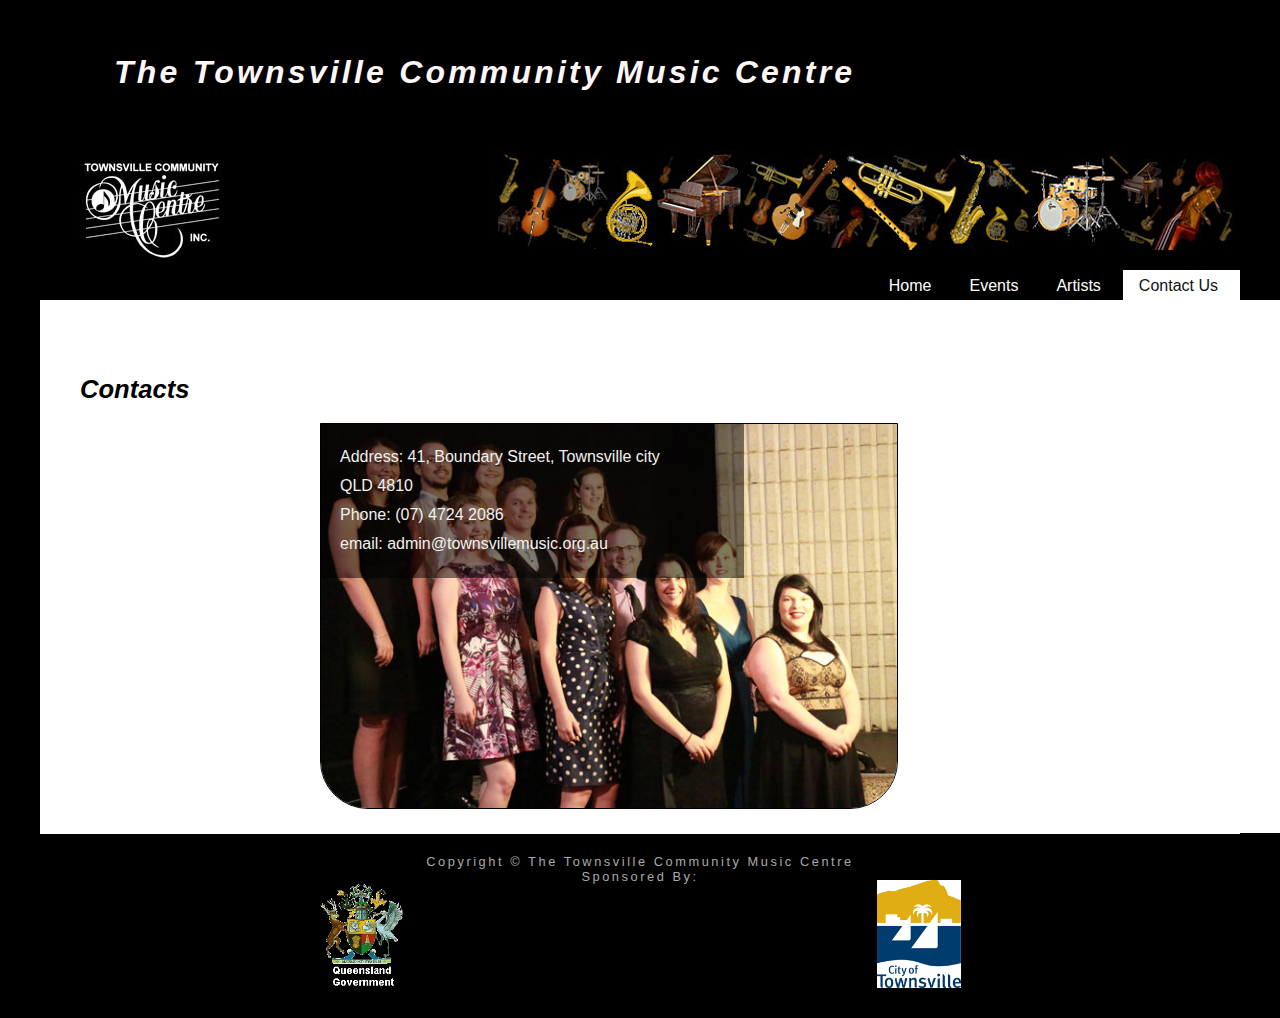
<file: The Twonsville Community Centre/contact.html>
<!doctype html>
<html>
<head>
  <title>The Townsville Community Music Centre</title>
	<meta name="viewport" content="width=device-width, initial-scale=1.0" />

  <link rel="stylesheet" type="text/css" href="style.css" title="style" />
</head>

<body>
  <div class="main">
    <div class="header">
      <div class="logo">
        <div class="logo_text">
          <a href="Home.html" title="Home" target="_blank"> <img src="TCMC98Neg.jpg" alt="Logo"></a>
          <h1><a href="Home.html">The Townsville Community Music Centre</a></h1>
          
        </div>
      </div>
      <div class="menubar">
        <ul class="menu">

          <li><a href="Home.html" title="Home" target="_blank">Home</a></li>
          <li><a href="Events.html" title="Events" target="_blank">Events</a></li>
          <li><a href="Artists.html" title="Artists" target="_blank">Artists</a></li>
          <li class="selected"><a href="contact.html" title="Contact us" target="_blank">Contact Us</a></li>
        </ul>
      </div>
    </div>
	  
	  <div class="Home">
		  
		  
		  <h1> Contacts</h1>
	
	<div class="background">
	<img src="Camerata.jpg" alt="Sand Beach">
	<div class="contact">
	
	Address: 41, Boundary Street, Townsville city<br>
	QLD 4810<br>
	Phone: (07) 4724 2086 <br>
	email: admin@townsvillemusic.org.au <br>
		</div>

		  </div>
		
		 </div>
	  
	</div>
		  
		   <div class="footer">
      Copyright &copy; The Townsville Community Music Centre <br>
		Sponsored By:
    </div>
		  
	  
	  
	 
		  
</body>
</html>
</file>
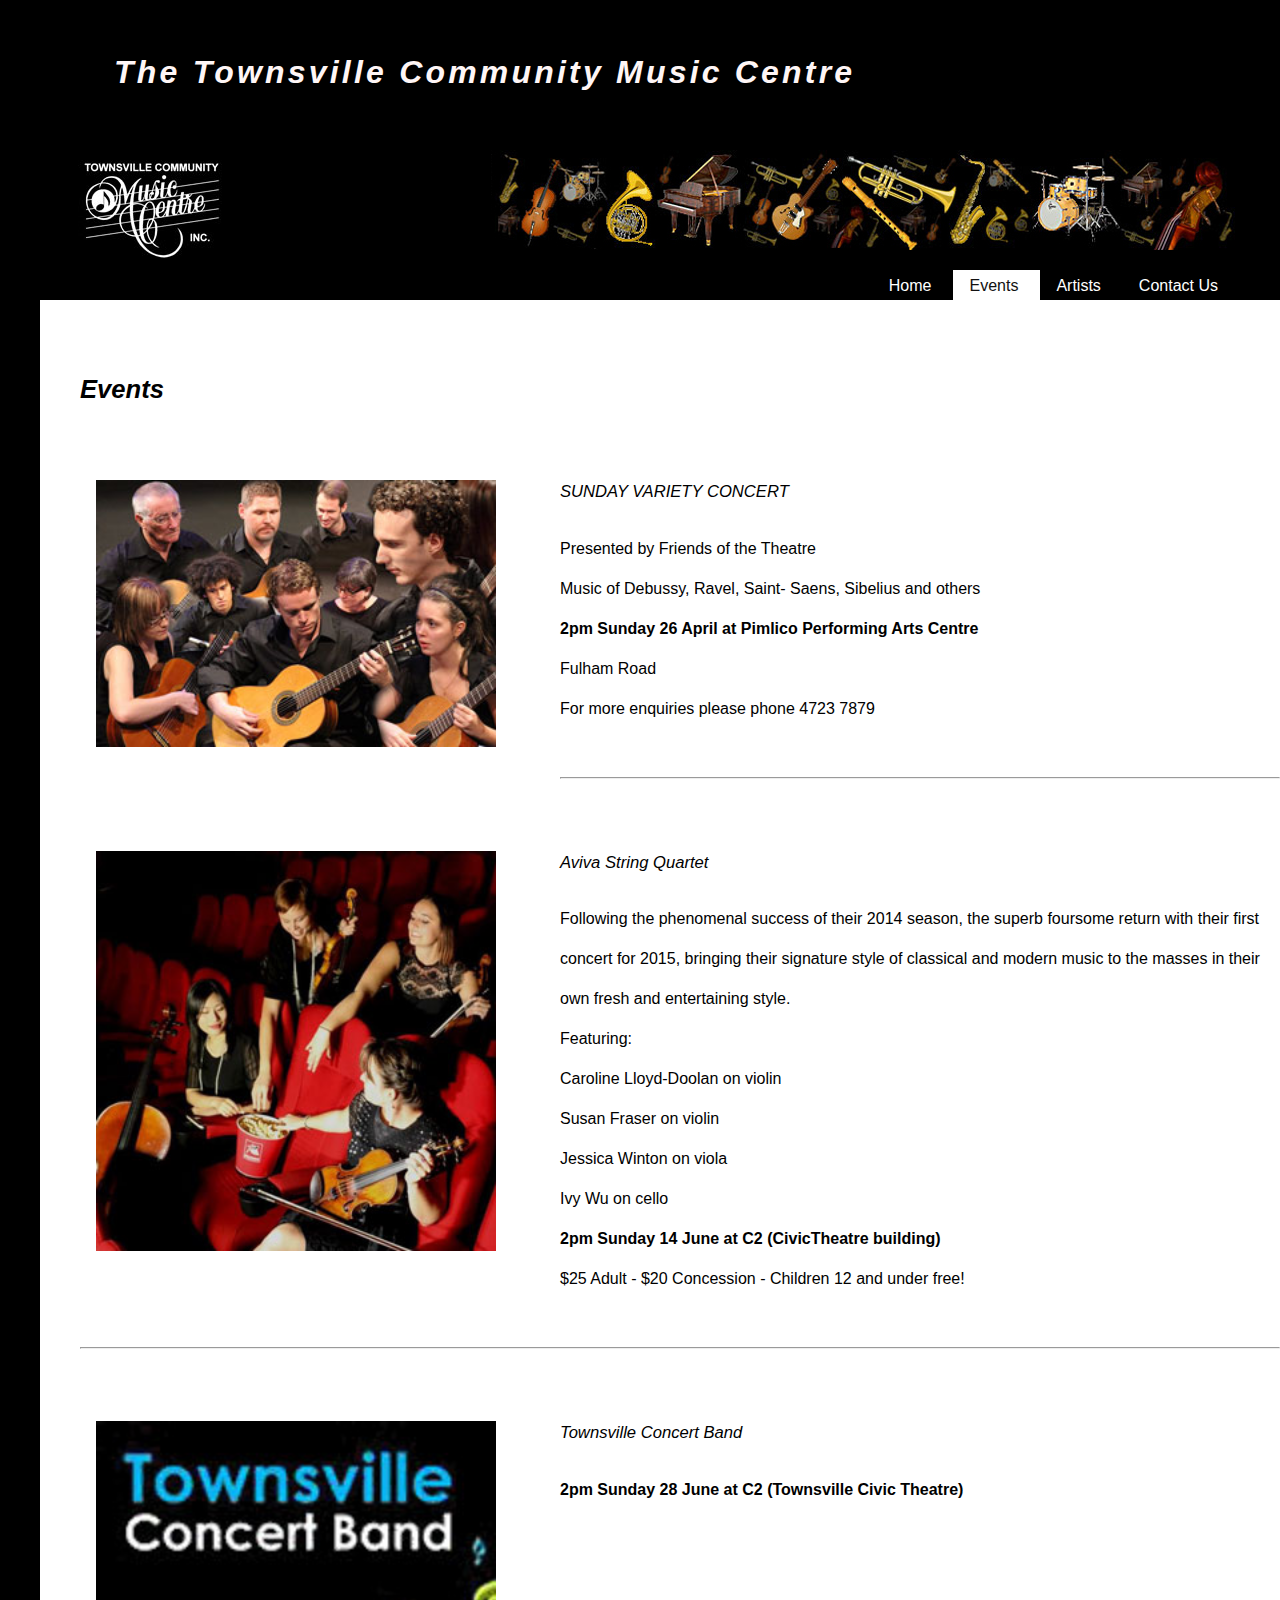
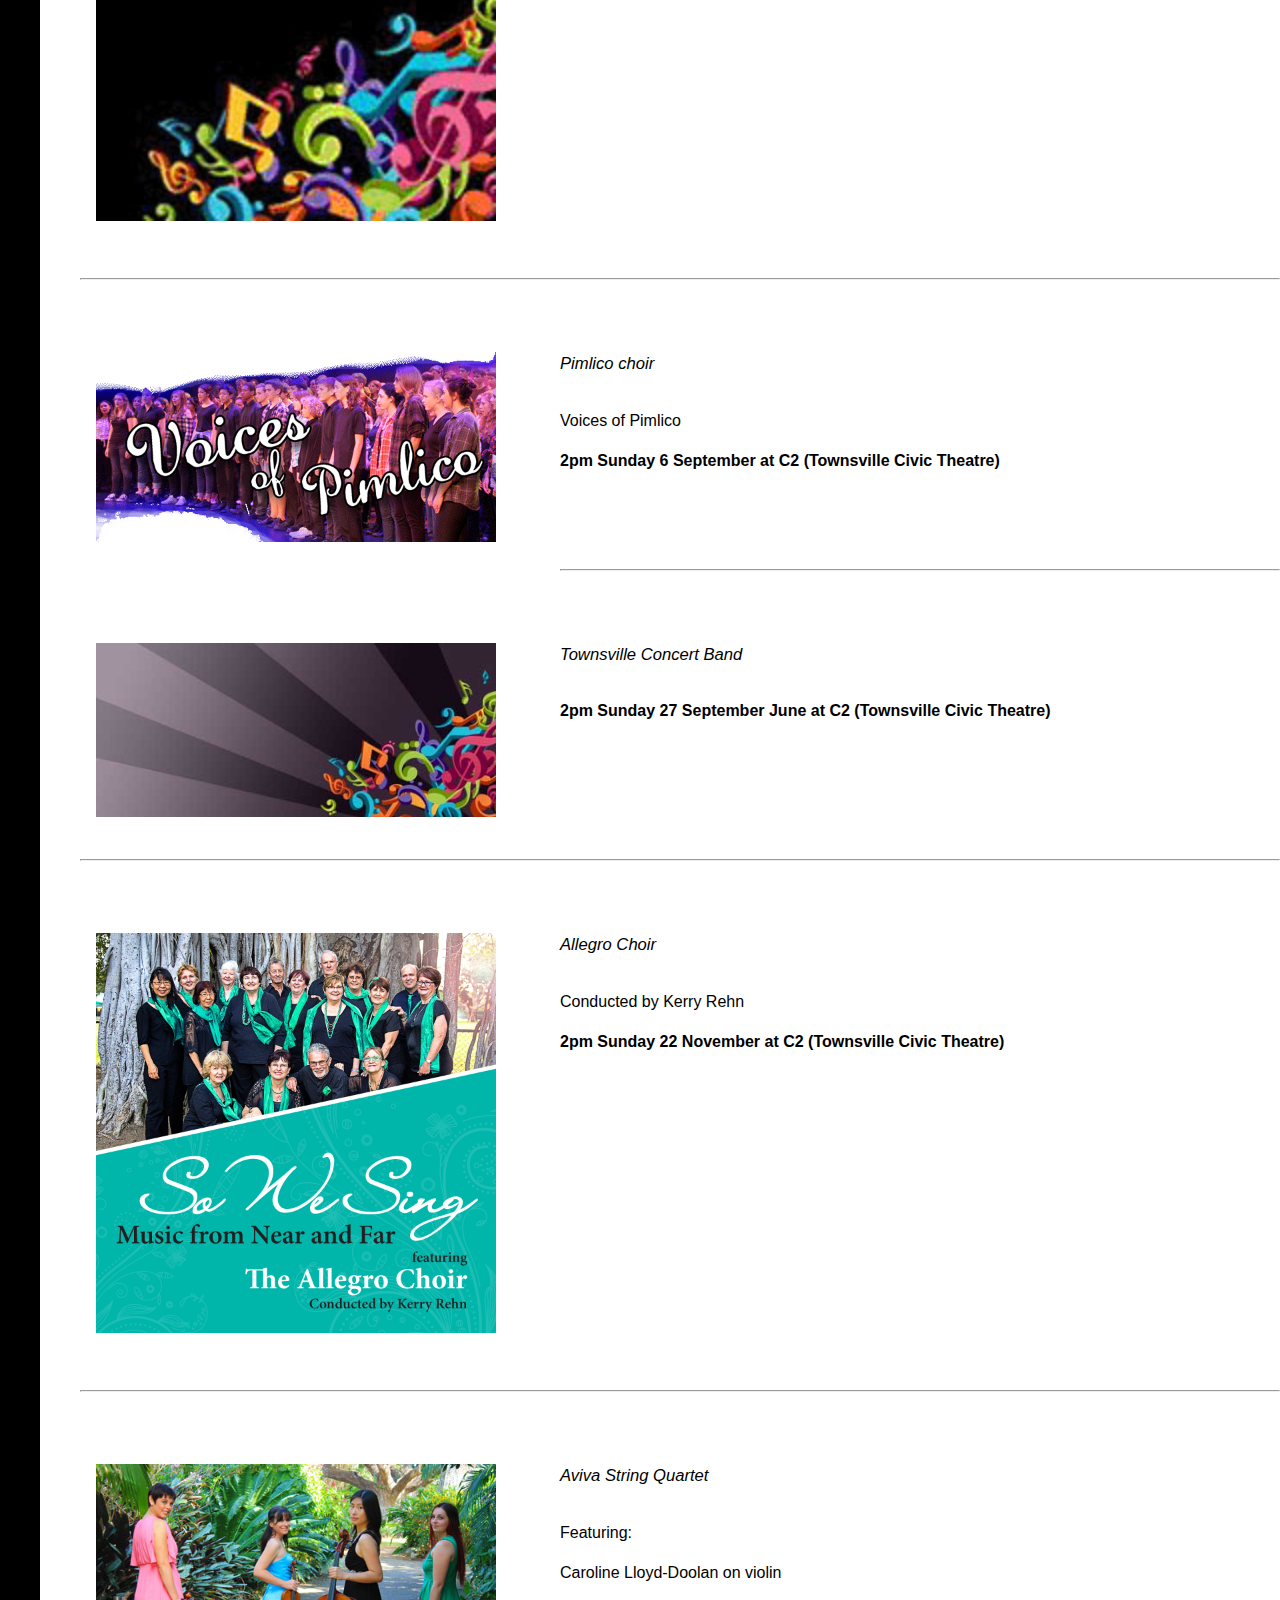
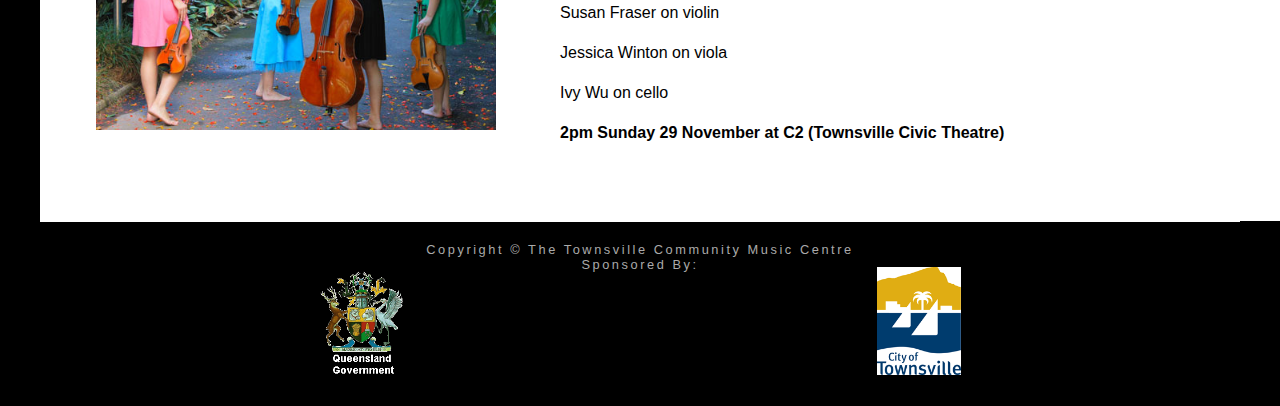
<file: The Twonsville Community Centre/Events.html>
<!doctype html>
<html>
<head>
  <title>The Townsville Community Music Centre</title>
	<meta name="viewport" content="width=device-width, initial-scale=1.0" />

  <link rel="stylesheet" type="text/css" href="style.css" title="style" />
</head>

<body>
  <div class="main">
    <div class="header">
      <div class="logo">
        <div class="logo_text">
          <a href="Home.html" title="Home" target="_blank"> <img src="TCMC98Neg.jpg" alt="Logo"></a>
          <h1><a href="Home.html">The Townsville Community Music Centre</a></h1>
          
        </div>
      </div>
      <div class="menubar">
        <ul class="menu">
          <!-- put class="selected" in the li tag for the selected page - to highlight which page you're on -->
          <li><a href="Home.html" title="Home" target="_blank">Home</a></li>
          <li class="selected"><a href="Events.html" title="Events" target="_blank">Events</a></li>
          <li><a href="Artists.html" title="Artists" target="_blank">Artists</a></li>
          <li><a href="contact.html" title="contact us" target="_blank">Contact Us</a></li>
        </ul>
      </div>
    </div>
	  
	  <div class="Home">
	  <div class="Events">
		 
		  <h1>Events</h1>
	  
	  <ul>
		  
		  <li><img src="TGOorch300.jpg" alt="Logo of SUNDAY VARIETY CONCERT" width="400"></li>
		  <ul class="list_information">
			  <li class="list_title"> <em>SUNDAY VARIETY CONCERT</em></li>
			  <li>Presented by Friends of the Theatre</li>
			  <li>Music of Debussy, Ravel, Saint- Saens, Sibelius and others</li>
			  <li><b>2pm Sunday 26 April at Pimlico Performing Arts Centre</b></li>
			  <li>Fulham Road</li>
			  <li>For more enquiries please phone 4723 7879</li>
			  
		  
		  </ul>
		  
		  
		  </ul>
		  <hr>
		  <ul>
		  
		  <li><img src="aviva01300300.jpg" alt="Aviva Logo" width="400"></li>
		  <ul class="list_information">
			  <li class="list_title"> <em>Aviva String Quartet </em></li>
			  <li>Following the phenomenal success of their 2014 season, the superb foursome return with their first concert for 2015, bringing their signature style of classical and modern music to the masses in their own fresh and entertaining style. </li>
			  <li>Featuring:</li>
			  <li>Caroline Lloyd-Doolan on violin </li>
			  <li>Susan Fraser on violin</li>
			  <li>Jessica Winton on viola</li>
			  <li>Ivy Wu on cello</li>
			  <li><b>2pm Sunday 14 June at C2 (CivicTheatre building)</b> </li>
			  <li>$25 Adult - $20 Concession - Children 12 and under free!</li>
			  
	
			  
		  
		  </ul>
		  
		  
		  </ul>
		  <hr>
	  
		  <ul class="list_information">
		  
		  
		  <img src="TCBlogo200.jpg" alt="TCB Logo" width="400">
		  <ul >
			  <li class="list_title"> <em>Townsville Concert Band </em></li>
			  <li><b>2pm Sunday 28 June at C2 (Townsville Civic Theatre)</b></li><br><br><br><br><br><br><br><br>
			  
			  
	
		  </ul>
		  
		  
		  
		  </ul>
		  
		  <hr>
		  <ul class="list_information">
		  
		  
		  <img src="PimlicoTitle.png" alt="Pimlico Logo" width="400">
		  <ul >
			  <li class="list_title"> <em>Pimlico choir </em></li>
			  <li>Voices of Pimlico</li>
			  <li><b>2pm Sunday 6 September at C2 (Townsville Civic Theatre)</b></li><br>
			  
			  
	
		  </ul>
		  
		  
		  
		  </ul>
		  
		  <hr>
		  <ul class="list_information">
		  
		  
		  <img src="TCBnotes460200.jpg" alt="TCB Logo" width="400">
		  <ul >
			  <li class="list_title"> <em>Townsville Concert Band</em></li>

			  <li><b>2pm Sunday 27 September June at C2 (Townsville Civic Theatre)</b></li><br><br>
			  
			  
	
		  </ul>
		  
		  
		  
		  </ul>
		  
		  <hr>
		  <ul class="list_information">
		  
		  
		  <img src="Allegro600BB.png" alt="Allegro Logo" width="400">
		  <ul >
			  <li class="list_title"> <em>Allegro Choir</em></li>
			  <li>Conducted by Kerry Rehn</li>

			  <li><b>2pm Sunday 22 November at C2 (Townsville Civic Theatre)</b></li><br><br><br><br><br><br><br>
			  
			  
	
		  </ul>
		  
		  
		  
		  </ul>
		  
		  <hr>
		  <ul>
		  
		  <li><img src="AVIVA-LANE500.jpg" alt="Aviva Logo" width="400"></li>
		  <ul class="list_information">
			  <li class="list_title"> <em>Aviva String Quartet </em></li>
			  <li>Featuring:</li>
			  <li>Caroline Lloyd-Doolan on violin </li>
			  <li>Susan Fraser on violin</li>
			  <li>Jessica Winton on viola</li>
			  <li>Ivy Wu on cello</li>
			  <li><b>2pm Sunday 29 November at C2 (Townsville Civic Theatre)</b> </li>
			  
			  
	
			  
		  
		  </ul>
		  
		  
		  </ul>
		  
	  </div>
		  
	  </div>
	  
	  <div class="footer">
      Copyright &copy; The Townsville Community Music Centre <br>
		Sponsored By:
    </div>
	</div>
</body>
</html>
</file>
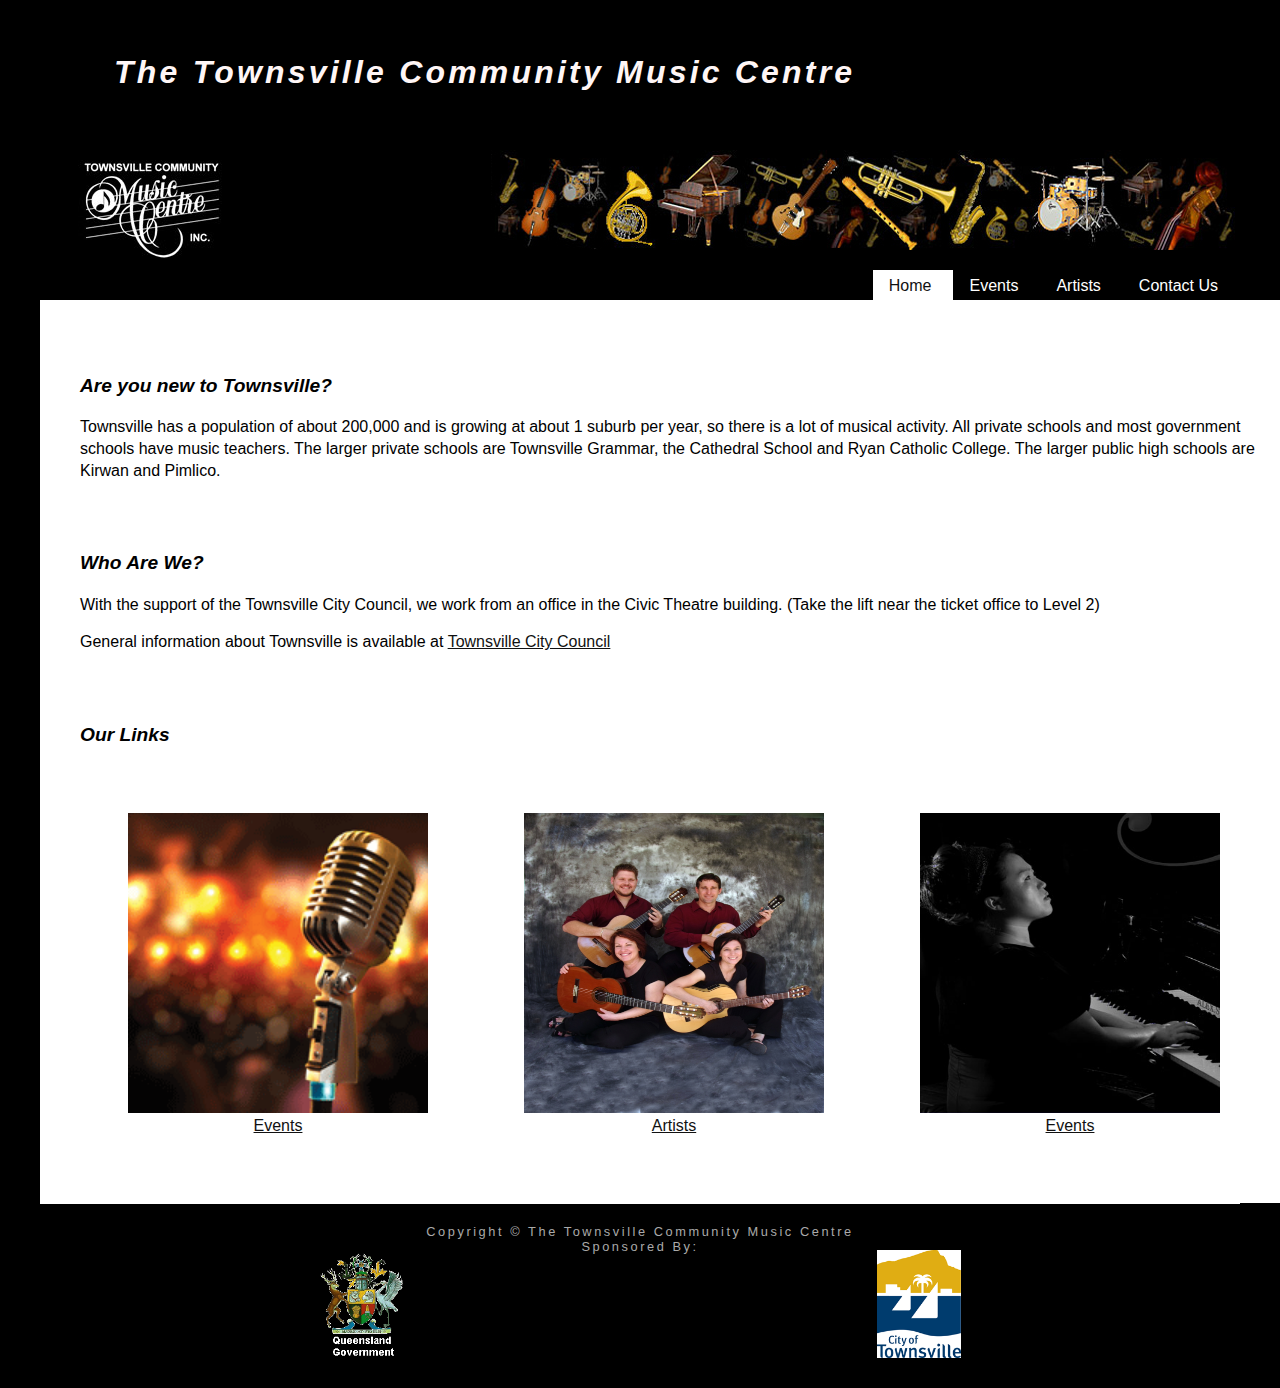
<file: The Twonsville Community Centre/Home.html>
<!DOCTYPE HTML>
<html>

<head>
  <title>The Townsville Community Music Centre</title>
	<meta name="viewport" content="width=device-width, initial-scale=1.0" />

  <link rel="stylesheet" type="text/css" href="style.css" title="style" />
</head>

<body>
  <div class="main">
    <div class="header">
      <div class="logo">
        <div class="logo_text">
          <a href="Home.html" title="Home" target="_blank"> <img src="TCMC98Neg.jpg" alt="Logo"></a>
          <h1><a href="Home.html">The Townsville Community Music Centre</a></h1>
          
        </div>
      </div>
      <div class="menubar">
        <ul class="menu">
          <!-- put class="selected" in the li tag for the selected page - to highlight which page you're on -->
          <li class="selected"><a href="Home.html" title="Home" target="_blank">Home</a></li>
          <li><a href="Events.html" title="Events" target="_blank">Events</a></li>
          <li><a href="Artists.html" title="Artists" target="_blank"> Artists</a></li>
          <li><a href="contact.html" title="contact us" target="_blank">Contact Us</a></li>
        </ul>
      </div>
    </div>
    <div class="Home">
	  <h2>Are you new to Townsville?</h2>
		<p>Townsville has a population of about 200,000 and is growing at about 1 suburb per year, so there is a lot of musical activity. All private schools and most government schools have music teachers. The larger private schools are Townsville Grammar, the Cathedral School and Ryan Catholic College. The larger public high schools are Kirwan and Pimlico.</p>
	  
	  <h2> Who Are We?</h2>
		<p> With the support of the Townsville City Council, we work from an office in the Civic Theatre building.
(Take the lift near the ticket office to Level 2)</p>
		<p>General information about Townsville is available at <a href="http://www.townsville.qld.gov.au/townsville/infocentre/Pages/default.aspx" title="Townsville City Council" target="_blank">Townsville City Council </a></p>
	  <div id="Links">
		  <h2>Our Links</h2>
		  <li>
		<a href="Events.html" title="Events" target="_blank"><img src="DDmic200.png" alt="Events" width="300"> <figcaption>Events</figcaption></a>
			  
		  </li>
		  <li><a href="Artists.html" title="Artists" target="_blank"><img src="Rosewood01.jpg" alt="Events" width="300" height="300"> <figcaption>Artists</figcaption></a></li>
		  <li><a href="Events.html" title="Events" target="_blank"><img src='YABHiRes.jpg' alt="Events" width="300" height="300"> <figcaption>Events</figcaption></a></li>
		</div>
	  
	  </div>
    
    <div class="footer">
      Copyright &copy; The Townsville Community Music Centre <br>
		Sponsored By:
    </div>
  </div>
</body>
</html>
</file>
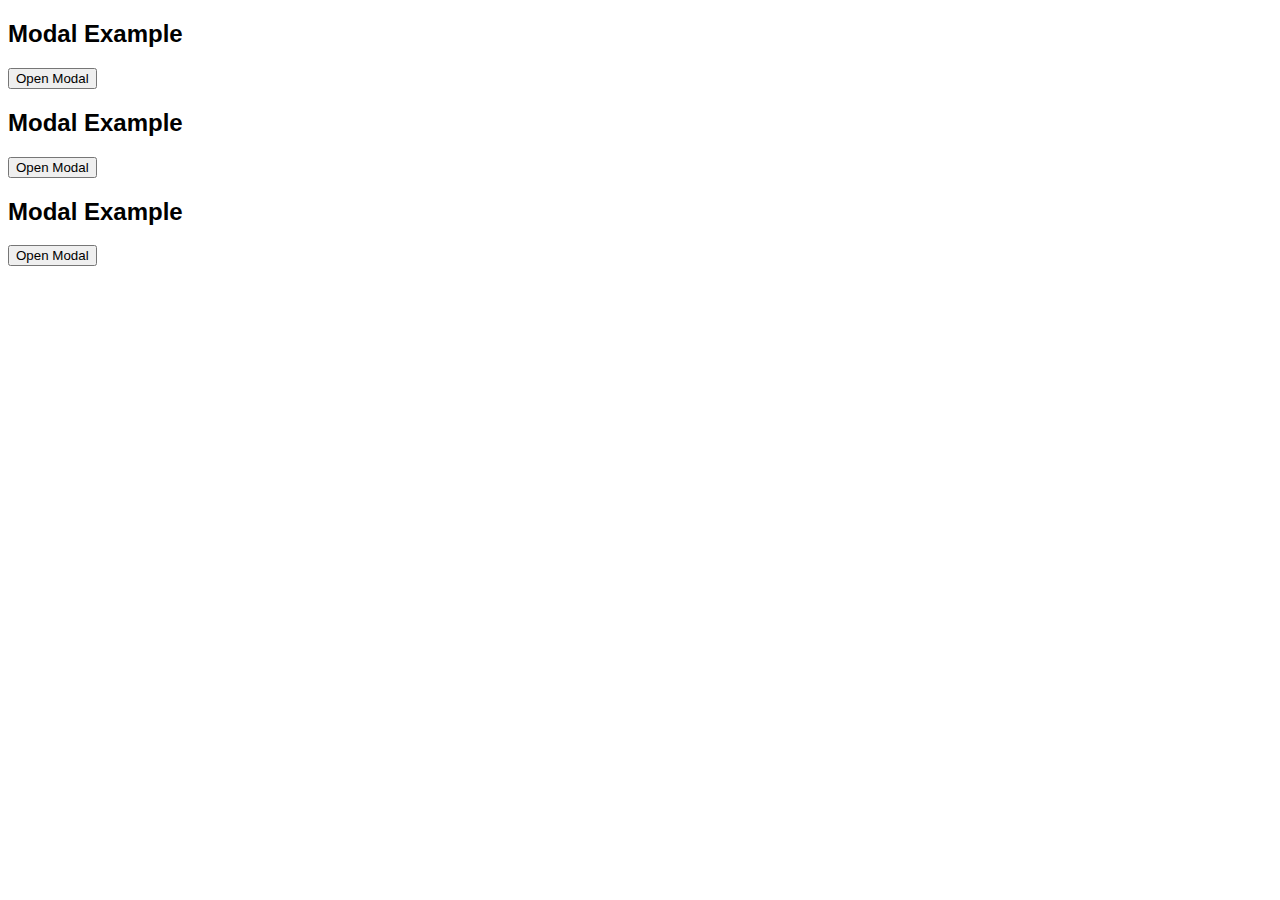
<file: The Twonsville Community Centre/Test.html>
<!DOCTYPE html>
<html>
<head>
<meta name="viewport" content="width=device-width, initial-scale=1">
<style>
body {font-family: Arial, Helvetica, sans-serif;}

/* The Modal (background) */
.modal {
    display: none; /* Hidden by default */
    position: fixed; /* Stay in place */
    z-index: 1; /* Sit on top */
    padding-top: 100px; /* Location of the box */
    left: 0;
    top: 0;
    width: 100%; /* Full width */
    height: 100%; /* Full height */
    overflow: auto; /* Enable scroll if needed */
    background-color: rgb(0,0,0); /* Fallback color */
    background-color: rgba(0,0,0,0.4); /* Black w/ opacity */
}

/* Modal Content */
.modal-content {
    background-color: #fefefe;
    margin: auto;
    padding: 20px;
    border: 1px solid #888;
    width: 80%;
}

/* The Close Button */
.close {
    color: #aaaaaa;
    float: right;
    font-size: 28px;
    font-weight: bold;
}

.close:hover,
.close:focus {
    color: #000;
    text-decoration: none;
    cursor: pointer;
}
</style>
</head>
<body>

<h2>Modal Example</h2>

<!-- Trigger/Open The Modal -->
<button id="myBtn">Open Modal</button>

<!-- The Modal -->
<div id="myModal" class="modal">

  <!-- Modal content -->
  <div class="modal-content">
    <span class="close">&times;</span>
    <p>Some text in the Modal..</p>
  </div>

</div>
	
	
	
	
	<h2>Modal Example</h2>

<!-- Trigger/Open The Modal -->
<button id="myBtn1">Open Modal</button>

<!-- The Modal -->
<div id="myModal1" class="modal">

  <!-- Modal content -->
  <div class="modal-content">
    <span class="close">&times;</span>
    <p>Some text in the Modal..</p>
  </div>

</div>

	
	<h2>Modal Example</h2>

<!-- Trigger/Open The Modal -->
<button id="myBtn2">Open Modal</button>

<!-- The Modal -->
<div id="myModal2" class="modal">

  Amir
  
    <span class="close">&times;</span>
    <p>Some text in the Modal..</p>
  

</div>
	
	<script>
// Get the modal
var modal = document.getElementById('myModal2');

// Get the button that opens the modal
var btn = document.getElementById("myBtn2");

// Get the <span> element that closes the modal
var span = document.getElementsByClassName("close")[0];

// When the user clicks the button, open the modal 
btn.onclick = function() {
    modal.style.display = "block";
}

// When the user clicks on <span> (x), close the modal
span.onclick = function() {
    modal.style.display = "none";
}

// When the user clicks anywhere outside of the modal, close it
window.onclick = function(event) {
    if (event.target == modal) {
        modal.style.display = "none";
    }
}
</script>
	
	
	
	
	
	
	
<script>
// Get the modal
var modal = document.getElementById('myModal');

// Get the button that opens the modal
var btn = document.getElementById("myBtn");

// Get the <span> element that closes the modal
var span = document.getElementsByClassName("close")[0];

// When the user clicks the button, open the modal 
btn.onclick = function() {
    modal.style.display = "block";
}

// When the user clicks on <span> (x), close the modal
span.onclick = function() {
    modal.style.display = "none";
}

// When the user clicks anywhere outside of the modal, close it
window.onclick = function(event) {
    if (event.target == modal) {
        modal.style.display = "none";
    }
}
</script>
	
	
	
	<script>
// Get the modal
var modal = document.getElementById('myModal1');

// Get the button that opens the modal
var btn = document.getElementById("myBtn1");

// Get the <span> element that closes the modal
var span = document.getElementsByClassName("close")[0];

// When the user clicks the button, open the modal 
btn.onclick = function() {
    modal.style.display = "block";
}

// When the user clicks on <span> (x), close the modal
span.onclick = function() {
    modal.style.display = "none";
}

// When the user clicks anywhere outside of the modal, close it
window.onclick = function(event) {
    if (event.target == modal) {
        modal.style.display = "none";
    }
}
</script>
	
	
	
	
	
	

	
	
</body>
</html>
</file>
<file: The Twonsville Community Centre/style.css>
a:active {
	outline:0;
}

.clear {
	clear:both;
}
.img-circle{
	width: 240px;
	height:180px;
	border-radius:7%;
}

.sb-icon-search {
	background: #d9232d;
}


h1,h2, h3, h4, h5, h6 {
	font-family:'Roboto', sans-serif;
	font-weight:700;
	line-height:1.1em;
	color:#666;
	margin-bottom: 20px;
}

.highlight {
	padding: 0 8px;
	-webkit-border-radius: 2px;
	-moz-border-radius: 2px;
	border-radius: 2px;
	color: #fff !important;
	
}

.color-white {
	color: #fff;
}

#wrapper {
	width:100%;
	margin:0;	
	padding:0;
}

#wrapper.boxed {
	width:1230px;
	overflow:hidden;
	margin:0 auto;	
	padding:0;
	background:#fff;
}



.row,.row-fluid {
	margin-bottom:30px;
}

.row .row,.row-fluid .row-fluid{
	margin-bottom:30px;
}

.row.nomargin,.row-fluid.nomargin {
	margin-bottom:0;
}

/* This is the css which is used for our responsive design*/

.video-container,.map-container,.embed-container 		{ position:relative; margin:0 0 15px 0;	padding-bottom:51%; padding-top:30px; height:0; overflow:hidden; border:none; }
.embed-container iframe,
.embed-container object,
.embed-container embed,
.video-container iframe,
.map-container iframe,
.map-container object,
.map-container embed,
.video-container object,  
.video-container embed 					{ position:absolute; top:0; left:0; width:100%; height:100%; }
iframe {
	border:none;
}

img.img-polaroid {
	margin:0 0 20px 0;
}
.img-box {
	max-width:100%;
}

/* This is uses for our headers on all of our pages  */

header .top .row {
	margin-bottom: 0;
}

#top-search-region {
	display: none;
}

header .top {
	padding:20px 0;
	margin:0;
	background: #f2f2f2;
}

header .top {
	border-bottom: 1px solid #ddd;
}

header .top ul.topleft-info {
	list-style: none;
	margin: 10px 0 0;
	padding-left: 0;
		float:left;
}

header .top ul.topleft-info li {
	display: inline;
	margin: 0 20px 0 0;
	padding:0;
	font-weight: 600;
}

header .top ul.topleft-info li a:hover {
	text-decoration: none;
	outline: 0;
}

ul.social-network {

	list-style:none;
	margin:0;
	padding:0;
}

ul.social-network li {
	display:inline;
	margin:0 5px;
}
ul.social-network li a:hover {
  -webkit-transition: all 1s ease-in-out;
  -moz-transition: all 1s ease-in-out;
  -o-transition: all 1s ease-in-out;
  transition: all 1s ease-in-out;
}

header .top ul.social-network li a {
	color: #fff;
}

header .navbar {
    margin-bottom: 0;
}

.navbar-default {
    border: none;
}

.navbar-brand {
    color: #fff;
	text-transform: uppercase;
    font-size: 24px;
    font-weight: 700;
    line-height: 1em;
	letter-spacing: -1px;
    margin-top: 5px;
    padding: 0 0 0 15px;
}


header .navbar-collapse  ul.navbar-nav {
    float: right;
    margin-right: 0;
}

header .navbar-default{
    background-color: #424447;
	border-bottom: 1px solid #ddd;
}

header .nav li a:hover,
header .nav li a:focus,
header .nav li.active a,
header .nav li.active a:hover,
header .nav li a.dropdown-toggle:hover,
header .nav li a.dropdown-toggle:focus,
header .nav li.active ul.dropdown-menu li a:hover,
header .nav li.active ul.dropdown-menu li.active a{
    -webkit-transition: all .3s ease;
    -moz-transition: all .3s ease;
    -ms-transition: all .3s ease;
    -o-transition: all .3s ease;
    transition: all .3s ease;
}


header .navbar-default .navbar-nav > .open > a,
header .navbar-default .navbar-nav > .open > a:hover,
header .navbar-default .navbar-nav > .open > a:focus {
    -webkit-transition: all .3s ease;
    -moz-transition: all .3s ease;
    -ms-transition: all .3s ease;
    -o-transition: all .3s ease;
    transition: all .3s ease;
}


header .navbar {
    min-height: 100px;
}

header .navbar-nav > li  {
    padding-bottom: 30px;
    padding-top: 30px;
}

header  .navbar-nav > li > a {
    padding-bottom: 6px;
    padding-top: 5px;
    margin-left: 2px;
    line-height: 30px;
	font-weight: 700;
    -webkit-transition: all .3s ease;
    -moz-transition: all .3s ease;
    -ms-transition: all .3s ease;
    -o-transition: all .3s ease;
    transition: all .3s ease;
}

header .nav .caret {
    border-bottom-color: #f5f5f5;
    border-top-color: #f5f5f5;
}
.navbar-default .navbar-nav > .active > a,
.navbar-default .navbar-nav > .active > a:hover,
.navbar-default .navbar-nav > .active > a:focus {
  background-color: #fff;
}
.navbar-default .navbar-nav > .open > a,
.navbar-default .navbar-nav > .open > a:hover,
.navbar-default .navbar-nav > .open > a:focus {
  background-color:  #fff;
}	
	

.dropdown-menu  {
    box-shadow: none;
    border-radius: 0;
	border: 1px solid #eee;
}

header .navbar-nav > li > ul > li {
	border-bottom: 1px solid #eee;
}

header .navbar-nav > li > ul > li.dropdown-submenu > ul > li {
	border-bottom: 1px solid #eee;
}


.dropdown-menu li:last-child  {
	padding-bottom: 0 !important;
	margin-bottom: 0;
}

header .nav li .dropdown-menu  {
   padding: 0;
}

header .nav li .dropdown-menu li a {
   line-height: 30px;
   padding: 3px 12px;
}

/* This is for our menu section  */

header .navigation {
	float:right;
}

header ul.nav li {
	border:none;
	margin:0;
}

header ul.nav li a {	
	font-size:12px;
	border:none;
	font-weight:700;
	text-transform:uppercase;
}

header ul.nav li ul li a {	
	font-size:13px;
	border:none;
	font-weight:400;
	text-transform:none;
}


.navbar .nav > li > a,.navbar .nav > li.active > .dropdown-menu > li > a {
  color: #fff;
  text-shadow: none;
}


.dropdown-menu li:hover,
.dropdown-menu li a:hover,
.dropdown-menu li > a:focus,
.dropdown-submenu:hover > a, 
.dropdown-menu .active > a,
.dropdown-menu .active > a:hover {
	background: #f5f5f5;
}
.navbar .nav a:hover {
	background:none;
}

.navbar .nav > .active > a,.navbar .nav > .active > a:hover {
	background:none;
	font-weight:700;
}

.navbar .nav > .active > a:active,.navbar .nav > .active > a:focus {
	background:none;
	outline:0;
	font-weight:700;
}

.navbar .nav li .dropdown-menu {
	z-index:2000;
}

header ul.nav li ul {
	margin-top:1px;
}
header ul.nav li ul li ul {
	margin:1px 0 0 1px;
}
.dropdown-menu .dropdown i {
	position:absolute;
	right:0;
	margin-top:3px;
	padding-left:20px;
}

.navbar .nav > li > .dropdown-menu:before {
  display: inline-block;
  border-right: none;
  border-bottom: none;
  border-left: none;
  border-bottom-color: none;
  content:none;
}

ul.nav li.dropdown a {
	z-index:1000;
	display:block;
}

header .nav .dropdown:hover > .dropdown-menu {
    display: block;
    margin-top: 0;
}

.row .col-lg-4 p,h5{
	font-size: 14px;
	letter-spacing: 1.5px;
}
/* This is for the featured class defined in the main page */

#featured{
	width: 100%;
	background:#fcfcfc;
	position:relative;
	margin:0;
	padding:0;
}
#featured.bg {
	background: url(../img/dummies/feat-bg.jpg) no-repeat top center;
}

/* This is for the slider section */

/* rev slider */
.tp-caption a.btn {
	color: #fff;
}

/* flexslider */
#main-slider { z-index:9;/*position: absolute;*/ }
.main-slider.flexslider { margin: 40px 0 50px; background: transparent; border: none;
-webkit-border-radius: 0; -moz-border-radius: 0; -o-border-radius: 0; border-radius: 0; -webkit-box-shadow: none; -moz-box-shadow: none; 
-o-box-shadow: none;
box-shadow: none;
}

.main-slider .flex-caption {background:none; -ms-filter:progid:DXImageTransform.Microsoft.gradient(startColorstr=#4C000000,endColorstr=#4C000000); filter:progid:DXImageTransform.Microsoft.gradient(startColorstr=#4C000000,endColorstr=#4C000000); zoom: 1;}
.main-slider .flex-caption { bottom: 35px; background-color: rgba(0, 0, 0, 0.6); color: #fff; margin: 0; padding: 25px 25px 25px 30px; position: absolute; right: 0; width: 295px;}
.main-slider .flex-caption h3 {color: #fff; letter-spacing: 1px; margin-bottom: 8px; text-transform: uppercase;}
.main-slider .flex-caption p {margin: 0 0 15px;}

.main-slider  .flex-direction-nav a:before  { 
	font-family: "flexslider-icon"; 
	font-size: 20px; 
	display: inline-block; 
	content: '\f001'; 
}
.main-slider  .flex-direction-nav a.flex-next:before  { content: '\f002'; }


/* This is for our content class  */

#content {
	position:relative;
	background:#fff;
	padding:60px 0 40px 0;
}

#content img {
	margin-bottom: 30px;
}

#content p {
    margin: 0 10px 10px 10px;
    line-height: 2em;
    font-size: 16px;
}
/*This is the inner-headline class */

#inner-headline{
	position:relative;
	margin:0;
	padding:0;
	color:#fefefe;
	background:#f2f2f2;
}


#inner-headline .inner-heading h2 {
	color:#fff;
	margin:20px 0 0 0;
}

/* This is the style for our contact US sections */
form#contactform input[type="text"] {
  font-size:13px;
  padding-right:20px;
  -webkit-box-sizing: border-box;
  -moz-box-sizing: border-box;
  box-sizing: border-box;
  width: 100%;
  border: 1px solid #f5f5f5;
  min-height: 40px;
  padding-left:20px;
  
}

form#contactform textarea {
  border: 1px solid #f5f5f5;
  -webkit-box-sizing: border-box;
  -moz-box-sizing: border-box;
  box-sizing: border-box;
  width: 100%;
  padding-left:20px;
  padding-top:10px;
  font-size:13px;
  padding-right:20px;
  

}

.validation {
    color: red;
    display:none;
    margin: 0 0 20px;
    font-weight:400;
    font-size:13px;
}

#sendmessage {
    color: green;
    border:1px solid green;
    display:none;
    text-align:center;
    padding:15px;
    font-weight:600;
    margin-bottom:15px;
}

#errormessage {
    color: red;
    display:none;
    border:1px solid red;
    text-align:center;
    padding:15px;
    font-weight:600;
    margin-bottom:15px;
}

#sendmessage.show, #errormessage.show, .show {
	display:block;
}

/* This is for our contact and membership class style  if they want to register */
.colorgraph {
  height: 5px;
  border-top: 0;
  background: #c4e17f;
  border-radius: 5px;
  background-image: -webkit-linear-gradient(left, #c4e17f, #c4e17f 12.5%, #f7fdca 12.5%, #f7fdca 25%, #fecf71 25%, #fecf71 37.5%, #f0776c 37.5%, #f0776c 50%, #db9dbe 50%, #db9dbe 62.5%, #c49cde 62.5%, #c49cde 75%, #669ae1 75%, #669ae1 87.5%, #62c2e4 87.5%, #62c2e4);
  background-image: -moz-linear-gradient(left, #c4e17f, #c4e17f 12.5%, #f7fdca 12.5%, #f7fdca 25%, #fecf71 25%, #fecf71 37.5%, #f0776c 37.5%, #f0776c 50%, #db9dbe 50%, #db9dbe 62.5%, #c49cde 62.5%, #c49cde 75%, #669ae1 75%, #669ae1 87.5%, #62c2e4 87.5%, #62c2e4);
  background-image: -o-linear-gradient(left, #c4e17f, #c4e17f 12.5%, #f7fdca 12.5%, #f7fdca 25%, #fecf71 25%, #fecf71 37.5%, #f0776c 37.5%, #f0776c 50%, #db9dbe 50%, #db9dbe 62.5%, #c49cde 62.5%, #c49cde 75%, #669ae1 75%, #669ae1 87.5%, #62c2e4 87.5%, #62c2e4);
  background-image: linear-gradient(to right, #c4e17f, #c4e17f 12.5%, #f7fdca 12.5%, #f7fdca 25%, #fecf71 25%, #fecf71 37.5%, #f0776c 37.5%, #f0776c 50%, #db9dbe 50%, #db9dbe 62.5%, #c49cde 62.5%, #c49cde 75%, #669ae1 75%, #669ae1 87.5%, #62c2e4 87.5%, #62c2e4);
}

form.register-form .row {
	margin-bottom:0;
}

/* This is the style for the blockquote section  */
blockquote {
	font-style:italic;
	padding-left:0;
	color:#a2a2a2;
	line-height:1.6em;
	border:none;
	font-size:16px;
	font-weight:400;
	font-family: 'Roboto', sans-serif;
}

blockquote cite 							{ display:block; font-size:12px; color:#666; margin-top:10px; }
blockquote cite:before 					{ content:"\2014 \0020"; }
blockquote cite a,
blockquote cite a:visited,
blockquote cite a:visited 				{ color:#555; }


/*  This is the button style  */
.btn-theme {
	color: #000000;
}
.btn-theme:hover {
	color: #3E3434;
}

/* This is our list style  */

ul.general {
	list-style:none;
	margin-left:0;
}

ul.link-list{
	margin:0;
	padding:0;
	list-style:none;
	float: none;
}

ul.link-list li{
	float: none;
	margin:0;
	padding:2px 0 2px 0;
	list-style:none;
}


}

/* This is the style for our map  */
.map{
	position:relative;
	margin-top:-50px;
	margin-bottom:40px;
}

/* This is our google map style */
#google-map{
    position:relative;
    margin-top:10px;
    height: 400px;
}

a.readmore {
	font-weight: 600;
	font-size: 13px;
}

.media-content{
	overflow:hidden;
	margin-left:12px;
	border-bottom:1px dotted #d5d5d5;
	padding-bottom:20px;
}

.media-content h6 {
	font-size:14px;
	font-weight:700;
}

.media-content span{
	color:#a9a9a9;
	font-size:14px;
	font-weight:300;
}

.comment-area .thumbnail > img {
  display: block;
	width:60px;
	height:60px;
}
.filter-list{
	margin-top:20px;
}

.comment-area .media a.reply {
	font-weight: 600;
}

/* This is our footer style */

footer{
	background:#f2f2f2;
}
#sub-footer{
	border-top: 1px solid #ddd;
	background:#424447;
}


footer{
	padding:50px 0 0 0;
}

footer a {
	color:#666;
}

footer a:hover {
	color:#444;
}

footer h1, footer h2, footer h3, footer h4, footer h5, footer h6{
	color:#666;
}

footer address {
	line-height:1.6em;
}

footer h5 a:hover, footer a:hover {
	text-decoration:none;
}

ul.social-network {
	list-style:none;
	margin:0;
}

ul.social-network li {
	display:inline;
	margin: 0 5px;
}

footer ul.social-network li i {
	font-size: 1.3em;
}

#sub-footer{
	text-shadow:none;
	padding:0;
	padding-top:30px;
	margin:20px 0 0 0;
}

#sub-footer p{
	margin:0;
	padding:0;
	color: #fff;
}

#sub-footer span{

}

.copyright {
	text-align:left;
	font-size:12px;
}

#sub-footer ul.social-network {
	float:right;
}


/* ===============================
 Live preview purpose
================================ */
/* --- buttons --- */

.bs-docs-example {
	margin:0 0 10px 0;
}

.demobtn a.btn {
	margin:0 10px 10px 0;
}

section.demogrid .col-lg-1,section.demogrid .col-lg-2,section.demogrid .col-lg-3,section.demogrid .col-lg-4,section.demogrid .col-lg-5,section.demogrid .col-lg-6,section.demogrid .col-lg-7,section.demogrid .col-lg-8,section.demogrid .col-lg-9,section.demogrid .col-lg-10,section.demogrid .col-lg-11 {
	background:#f6f6f6;
	text-align:center;
	padding:20px 0 20px;
}

section.demogrid .show-grid .row,section.demogrid .show-grid .row-fluid {
	margin-bottom:0;
}

section.demogrid .show-grid .nest {
	background:#ddd;
	text-align:center;
	padding:20px 0 20px;
}

section.demogrid .col-lg-12.nest {
	background:#f6f6f6;
	text-align:center;
	padding:20px 0 0;
}

.demoinline p {
	display:inline;
	margin-right:20px;
}


/* ===============================
17. Divider, Line & Misc
================================ */

.solidline {
	border-top:1px solid #f5f5f5;
	margin:0 0 30px;
}

.dottedline {
	border-top:1px dotted #f5f5f5;
	margin:0 0 30px;
}

.dashedline {
	border-top:1px dashed #f5f5f5;
	margin:0 0 30px;
}

.blankline {
	height:1px;
	margin:0 0 30px;
}


/* scroll to top */
.scrollup{
    position:fixed;
	width:32px;
	height:32px;
    bottom:0px;
    right:20px;
	background: #222;
-webkit-border-radius: 2px 2px 0 0;	
	-moz-border-radius: 2px 2px 0 0;	
	border-radius:  2px 2px 0 0;	
}

a.scrollup {
	outline:0;
	text-align: center;
}

a.scrollup:hover,a.scrollup:active,a.scrollup:focus {
	opacity:1;
	text-decoration:none;
}
a.scrollup i {
	margin-top: 10px;
	color: #fff;
}
a.scrollup i:hover {
	text-decoration:none;
}
/* This is the style for alignment */

.absolute{
	position:absolute;
}

.relative{
	position:relative;
}

.aligncenter{
	text-align:center;
}

.aligncenter span{
	margin-left:0;
}

.floatright {
	float:right;
}

.floatleft {
	float:left;
}

.floatnone {
	float:none;
}

.aligncenter {
	text-align:center;
}

/* --- Image allignment style --- */

img.pull-left, .align-left{
	float:left;
	margin:0 45px 15px 45px;
}

.widget img.pull-left {
	float:left;
	margin:0 15px 15px 0;
}

img.pull-right, .align-right {
	float:right;
	margin:0 0 15px 15px;
}

article img.pull-left, article .align-left{
	float:left;
	margin:5px 15px 15px 0;
}

article img.pull-right, article .align-right{
	float:right;
	margin:5px 0 15px 15px;
}

/* This is for responsive design all the media queris */

@media (min-width: 979px) and (max-width: 1200px) {
	#wrapper.boxed{
		width:1000px;
		margin:0 auto;	
	}
}

@media (min-width: 768px) and (max-width: 979px) {
	#wrapper.boxed{
		width:784px;
		margin:0 auto;	
	}

	a.detail{
		background:none;
		width:100%;
	}


	
	footer .widget form  input#appendedInputButton {
		  display: block;
		  width: 91%;
		  -webkit-border-radius: 4px 4px 4px 4px;
			 -moz-border-radius: 4px 4px 4px 4px;
				  border-radius: 4px 4px 4px 4px;
	}
	
	footer .widget form  .input-append .btn {
		  display: block;
		  width: 100%;
		  padding-right: 0;
		  padding-left: 0;
		  -webkit-box-sizing: border-box;
			 -moz-box-sizing: border-box;
				  box-sizing: border-box;
				  margin-top:10px;
	}

	ul.related-folio li{
		width:156px;
		margin:0 20px 0 0;
	}	
}

@media (max-width: 767px) {

  body {
    padding-right: 0;
    padding-left: 0;
  }
  
 	#wrapper.boxed{
		width:90%;
		margin:0 auto;	
	}
	.navbar-brand {
		margin-top: 10px;
		border-bottom: none;
	}
	.navbar-header {
		margin-top: 20px;
		border-bottom: none;
	}
	
	.navbar-nav {
		border-top: none;
		padding-top: 30px;
		float: none;
		width: 100%;
	}

	header .navbar-nav > li  {
		padding-bottom: 0;
		padding-top: 0;
	}
	
	header .nav li .dropdown-menu  {
		margin-top: 0;
	}
	
	.stats > div {
		margin-bottom: 30px;
	}

	.dropdown-menu {
	  position: absolute;
	  top: 0;
	  left: 40px;
	  z-index: 1000;
	  display: none;
	  float: left;
	  min-width: 160px;
	  padding: 5px 0;
	  margin: 2px 0 0;
	  font-size: 13px;
	  list-style: none;
	  background-color: #fff;
	  background-clip: padding-box;
	  border: 1px solid #f5f5f5;
	  border: 1px solid rgba(0, 0, 0, .15);
	  border-radius: 0;
	  -webkit-box-shadow: 0 6px 12px rgba(0, 0, 0, .175);
			  box-shadow: 0 6px 12px rgba(0, 0, 0, .175);
	}
	

	
	.navbar-collapse.collapse  {
		border: none;
		overflow: hidden;
	}

	
	.box {
		padding:20px 0;
		margin-bottom: 20px;
	}

		


	#inner-headline .breadcrumb {
		float:left;
		clear:both;
		width:100%;
	}

	.breadcrumb > li {
		font-size:13px;
	}

	
	ul.portfolio li article a i.icon-48{
		width:20px;
		height:20px;
		font-size:16px;
		line-height:20px;
	}


	.left-sidebar{
		border-right:none;
		padding:0 0 0 0;
		border-bottom: 1px dotted #e6e6e6;
		padding-bottom:10px;
		margin-bottom:40px;
	}
	
	.right-sidebar{
		margin-top:50px;
		border-left:none;
		padding:0 0 0 0;
	}
	
	
	footer .col-lg-1, footer .col-lg-2, footer .col-lg-3, footer .col-lg-4, footer .col-lg-5, footer .col-lg-6, 
	footer .col-lg-7, footer .col-lg-8, footer .col-lg-9, footer .col-lg-10, footer .col-lg-11, footer .col-lg-12{
		margin-bottom:20px;
	}

	#sub-footer ul.social-network {
		float:left;
	}
	

	
  [class*="span"] {
		margin-bottom:20px;
  }

}

@media (max-width: 480px) {
	.bottom-article a.pull-right {
		float:left;
		margin-top:20px;
	}


	.search{
		float:left;
	}


	.cta-text {
		margin:0 auto;
		text-align:center;	
	}
	
	ul.portfolio li article a i{
		width:20px;
		height:20px;
		font-size:14px;
	}
	.main-slider .flex-caption {
		bottom: 0;
		text-align: center;
	}
	.main-slider .flex-caption p {
		display: none;
	}
	
	.cta-btn {
		float: none;
		text-align: center;
	}

}

@media (max-width: 360px) {

}

/* This is our Modal */

.cancelbtn {
    padding: 14px 20px;
    background-color: #f44336;
}

.cancelbtn,.signupbtn {float:right;width:50%}


.form-container {
    padding: 20px;
}

.modal {
    width: 100%; 
    height: 100%; 
    overflow: auto;
    z-index: 9999; 
    left: 0;
    top: 0;
    display: none; 
    position: fixed; 
    background-color: rgb(0,0,0); 
    background-color: rgba(0,0,0,0.4); 
    padding-top: 60px;

}

.close {
	color: white;
}

.modal p{
	margin: 0 10px 10px 10px;
	line-height: 2em;
	font-size: 16px;
}

.modal-content {
    background-color: #f2f2f2;
    margin: 5% auto 15% auto; 
    border: 1px solid #888;
    width: 80%; 
}

.close {
    position: absolute;
    right: 35px;
    top: 15px;
    color: #dad9b6;
    font-size: 40px;
    font-weight: bold;
}

.close:hover,
.close:focus {
    color: #7FA742;
    cursor: pointer;
}

.clearfix::after {
    content: "";
    clear: both;
    display: table;
}

@media screen and (max-width: 300px) {
    .cancelbtn, .signupbtn {
       width: 100%;
    }
}






html
{ height: 100%;}

*
{ margin: 0;
  padding: 0;}

body
{
	font-size: 1em ;
	font-family: 'droid-serif', Arial, 'sans-serif';
  background-color: #000000;
  color:##000000;}

p
{ padding: 0 0 16px 0;
  line-height: 1.7vw;
	font-family: 'droid-serif', Arial, 'sans-serif';
}

img
{ border: 0;}

h1, h2, h3, h4, h5, h6 
{ font: normal 1.75vw;
	font-family: SunSans-Regular, Helvetica, Geneva, Arial, , sans-serif;
  color: #000000;
  margin: 0 0 15px 0;
  padding: 15px 0 5px 0;}


a, a:hover
{ outline: none;
  color: #111;
  text-decoration: underline;
	cursor: pointer;
}

a:hover
{ text-decoration: none;
color: #923B3B;
	text-shadow: 1px 1px;
}





.main, .header, .logo, .menubar, .footer
{ margin-left: auto; 
  margin-right: auto;
margin: auto;}

.main
{ width: 1200px;}

.header
{ width: 1200px;
	background-image: url(TCMCbanner.jpg) ;
	background-repeat: no-repeat;
	background-position: 100% 75%;
	
}

.logo
{ width: 1200px;
  position: relative;
  height: 300px;
  
}

.logo_text img {
	position: absolute;
	padding-left: 2.5%;
	padding-top: 10%;
	
	
}

.logo_text 
{ position: absolute; 
	width: 125%;

	
	padding: 10px 0 0 0;
  color: #F5F5F5;
  letter-spacing: 0.1em;
  text-decoration: none;
}



.logo_text h1, .logo_text h1 a, .logo_text h1 
{ 
color: #FFF6F6;
	text-decoration: none;
	letter-spacing: 0.1em;
	font-style: italic;
	font-size: 2.5vw;
	padding-left: 2.5%;
	padding-top: 3%;
	font-family: Helvetica, Geneva, Arial, , sans-serif;
}




.menubar
{ width: 1200px;
  height: 35px;
  padding: 8px 0 0 0;
  margin: -45px 0 0 0;
  position: relative;
  z-index: 1;
  float: right;} 

ul.menu
{ float: right;
  margin: 0;}

ul.menu li
{ float: left;
  margin: 5px 0 0 0;
  padding: 0 0 0 0;
  list-style: none;}

ul.menu li a
{ 
  font: normal 105% SunSans-Regular, Helvetica, Geneva, Arial, , "sans-serif";
  
  display: block; 
  float: left; 
  height: 20px;
  text-decoration: none; 
  padding: 9px 22px 5px 16px;
  text-align: center;
  color: #FFF;
  border: 0;}

.menu li a:hover{
	background-color:#9A0E0E;
	color:#FFF6F6;
	transition-delay: 0.1s;
}

ul.menu li.selected a, .selected a:hover
{ height: 25px;
  color: #111;
  padding: 7px 22px 5px 16px;
	background-color: white;
}

ul.menu li.selected
{ margin: 7px 0 0 0;
  background: #F8F8F8;}



.Home
{ width: 1200px;
  overflow: hidden;
  background: white;
	padding: 20px 40px;
	margin-left: auto;
	margin-right: auto;
} 

.Home h2, .Home h3, .Home h4 {
	
	font-family: Helvetica, Geneva, Arial, sans-serif;
	font-size: 1.5vw;
	font-style: italic;
	margin-top: 40px;
	
}

.Home h1{
	font-family: Helvetica, Geneva, Arial, sans-serif;
	font-size: 2vw;
	font-style: italic;
	margin-top: 40px;
	
}

#Links li{
	list-style: none;
	text-align: center;
	float: left;
	margin: 3em;
}



.Events img {
	
	float:left;
	margin: 0.5em 4em 2em 1em;
	
	
}

.Events li{
	list-style: none;
	
	
}
.list_information{
	margin-top: 4em;
	margin-bottom: 3em;
	line-height: 2.5em;
	display: block;
	
}

.Events .list_title{
	font-size: 1.3vw;
	font-weight: 200;
	margin-bottom: 1em;
}


.Artists_information{
	
	margin-top: 6em;
	margin-bottom: 6em;
	line-height: 2.5em;
	
	
}


.new_window {
    display: none; 
    position:absolute; 
    z-index: 1; 
    padding-top: 200px;
    left: 0;
    top: 0;

    overflow: auto;
    background-color: rgb(0,0,0); 
    background-color: rgba(0,0,0,0.4); 
	
}

.new_window img{
	
	float: none;
	display: block;
    margin-left: auto;
    margin-right: auto;
}

.new_window_content {
    background-color: #fefefe;
    margin: auto;
    padding: 20px;
    border: 1px solid #888;
    width: 70%;
	border-radius: 4%;
}

.new_window_content img{
	
}
.close {
    color: #aaaaaa;
    float: right;
    font-size: 25px;
    font-weight: bold;
}

.close:hover,
.close:focus {
    color: #000;
    text-decoration: none;
    cursor: pointer;
}
.footer
{ width: 1200px;
  height: 160px;
  padding: 20px 0 4px 0;
  text-align: center; 
  background-color: ;
  color: #AAA;
  border-top: 1px solid #FFF;
  letter-spacing: 0.2em;
  
  font-size: 80%;
	background: url(Qldlogo150169white.png) 25% 60% no-repeat, url(TCCcolour150193.gif) 75% 60% no-repeat;
	background-size: 7%;
}




.background {
	 position: relative;
	 margin-left: 15em;
 
  
}
.background img{
	height: 60%;
	width: 60%;
	border: 1px solid;
	border-bottom-left-radius: 3em;
	border-bottom-right-radius: 3em;
	
}

.main .Home .background .contact {
	position: absolute;
    top: 0;
    background: rgba(0, 0, 0, 0.5);
    color: #f1f1f1;
    
    padding: 20px;
	width: 40%;
	line-height: 1.8;
</file>
